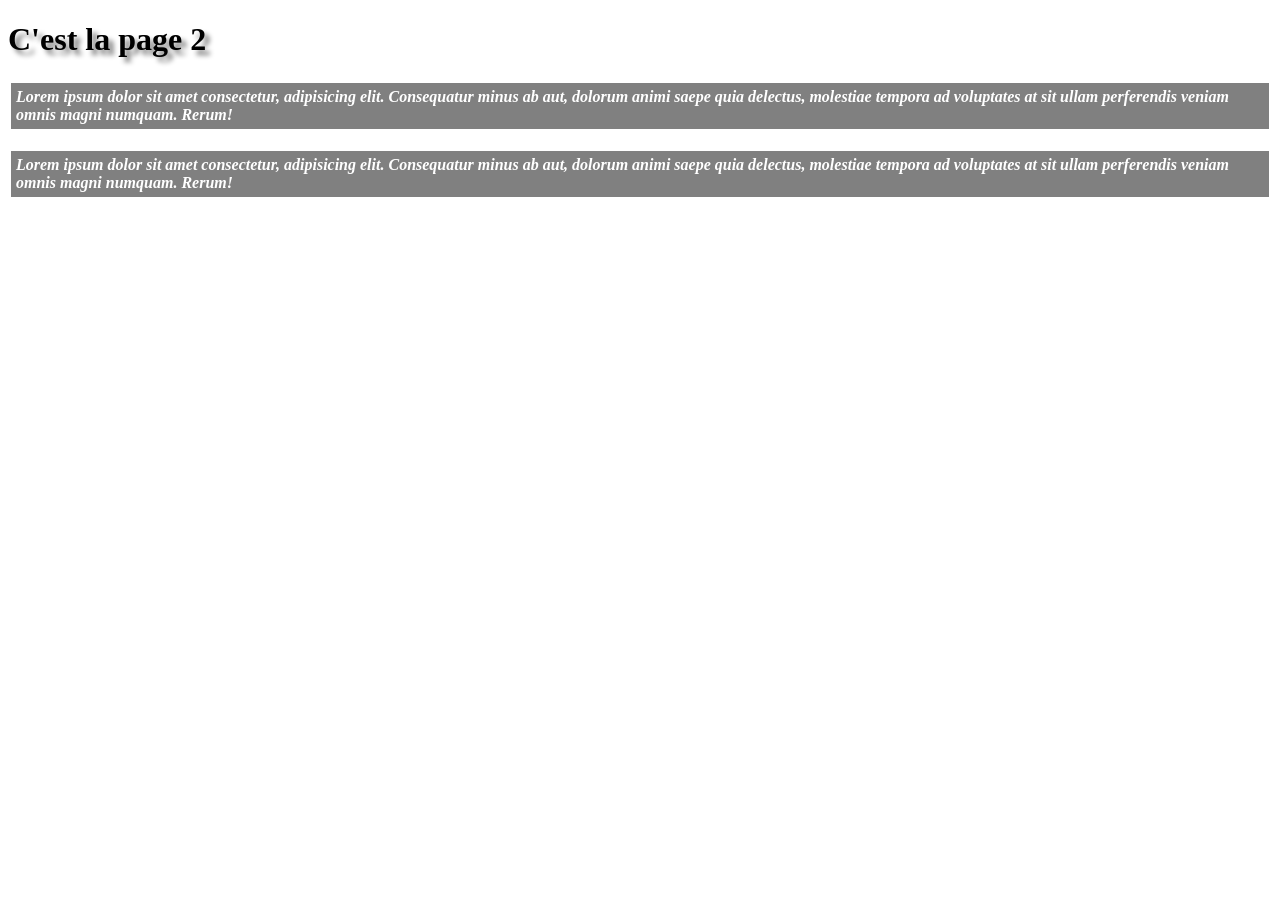
<file: page2.html>
<!DOCTYPE html>
<html lang="en">
<head>
    <meta charset="UTF-8">
    <meta http-equiv="X-UA-Compatible" content="IE=edge">
    <meta name="viewport" content="width=device-width, initial-scale=1.0">
    <title>Document</title>
    <link rel="stylesheet" href="style.css">
</head>
<body>
    <h1>C'est la page 2</h1>

    <p>Lorem ipsum dolor sit amet consectetur, adipisicing elit. Consequatur minus ab aut, dolorum animi saepe quia delectus, molestiae tempora ad voluptates at sit ullam perferendis veniam omnis magni numquam. Rerum!</p>
    <p>Lorem ipsum dolor sit amet consectetur, adipisicing elit. Consequatur minus ab aut, dolorum animi saepe quia delectus, molestiae tempora ad voluptates at sit ullam perferendis veniam omnis magni numquam. Rerum!</p>
</body>
</html>
</file>
<file: style.css>
body{
    background-color: white;
    /*background-image: url(b700ce782fa57a3fd26b13c5d823f077.jpg);
    background-attachment: fixed;
    background-position: center;
    background-size: cover;
    margin: 0px; (c'est ce que je dois faire si je veux mettre une image en fond d'ecran*/
}
/* <margin> cest l'esapce autour de mon élément ALORS QUE <padding> ces' l'esapce entre le bord et le contenu*/
/*h1{
    color: black;
    font-family: "Press Start 2P";
    border-top-style: dotted;
    border-bottom-style: dotted;
    border-left-width: 10px;
    border-left-color: red;
    
}
*/
p{
    background-color: grey; color: white;
    font-family: "consolas";
    font-style: italic;
    font-weight: bold;
    border-style: solid;
    padding: 5px;
}

#p4{
    color: greenyellow;
    
}
.premier{
    color: greenyellow;
}
.deuxième{
    color: greenyellow;
}

#box1{
    border: 5px solid;
    width: 250px;
    height: 250px;
    font-size: 22px;
    background: chartreuse;
}
#box2{
    border: 5px solid;
    width: 250px;
    height: 250px;
    font-size: 22px;
    background: crimson;
}
.box{
    width: 100px;
    height: 100px;
    border: 1px solid;
    font-size: 40px;
    text-align: center;
    background: crimson;
    float: right;
}
a:link{
    color:firebrick
    /* ca me permet de chaner la couleur du lien*/
}
button:active{
    background-color: green;
}
/* dès que je clqiue sur le bouton, il est de la couleur que j'ai choisi*/
/*
li:nth-child(2){
    background-color: greenyellow;
 ( ca me permet de surligner en couleur "Mon élement X" que je veux)
}
li:nth-child(odd){
    background-color: violet;
    (ca me permet de surligner dans la couleur que je veux tous les "Mon élement" IMPAIR)
}
li:nth-child(even){
    background-color: palevioletred;
    (ca me permet de surligner dans la couleur que je veux tous les "Mon élement" PAIR)
}
*/
h1{
    text-shadow: 5px 5px 5px grey;
}
.fa-car{
    color: red;
}
.fa-tiktok{
    color: black;
}
.fa-python{
    color: green;
}

#carré1{
    border: 2px solid;
    width: 50px;
    height: 50px;
    font-size: 25px;
    text-align: center;
    background: lightcoral;
    transform: matrix(2, 0, 0, 2, 10, 10);
    /* "transform:matrix() est la combinaison de "transform scaleX; scaleY; skexY; skewX; translateX; trabnslateY)*/
   /* animation: gauchedroite;
    animation-iteration-count: infinite;
    animation-duration: 7s;
    "animation" et "animation-duration" est en lien avec "@keyframes"
    */
    animation: 5s linear 0s infinite running gauchedroite;
    /*en faisait ca, j'ai combiné en une ligne les différents animation ci dessus, ca fait le même job*/
}
@keyframes gauchedroite{
    from{margin-left: 0%;}
    to{margin-left: 100%;}
}
</file>
